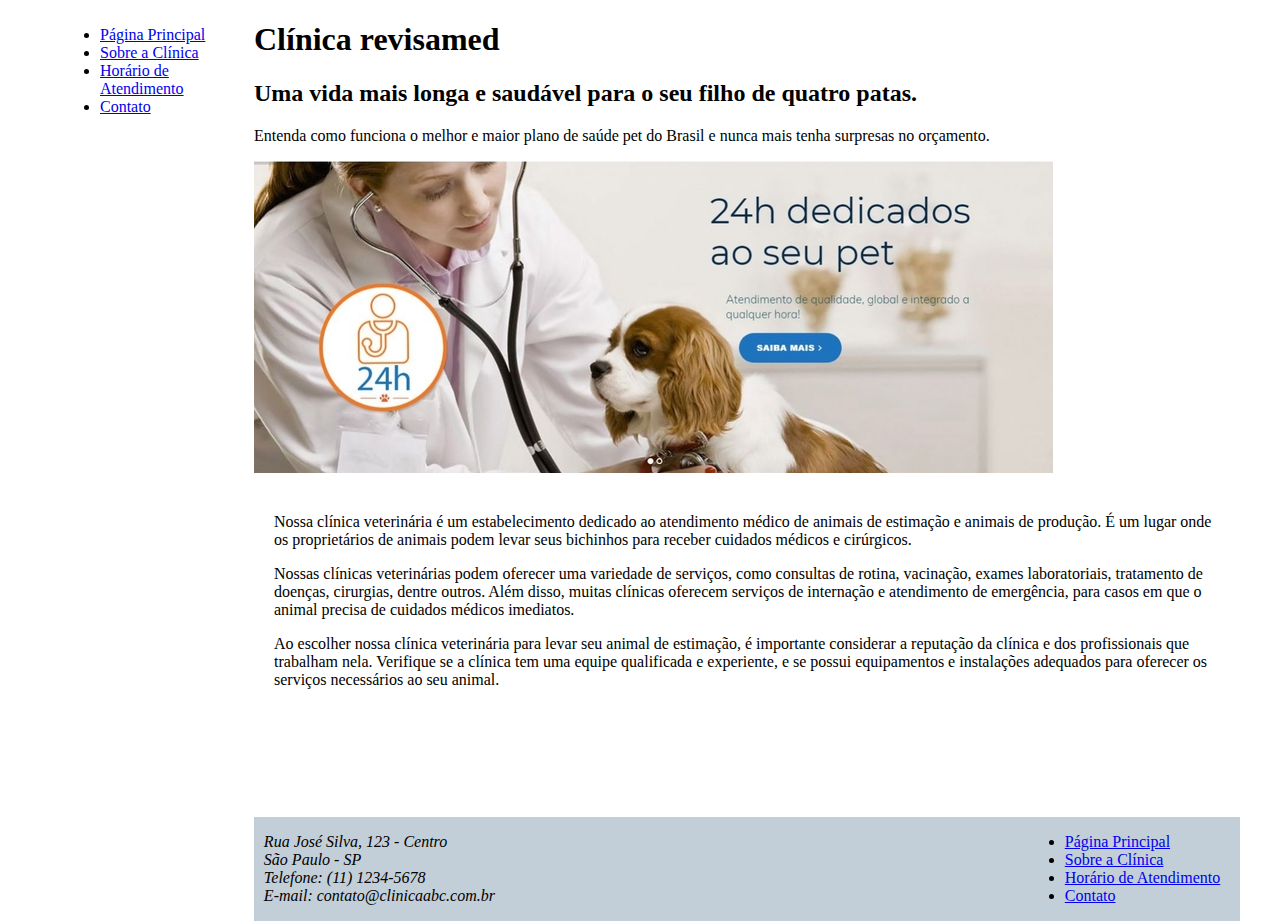
<file: index.html>
<!DOCTYPE html>
<html lang="en">
<head>
    <meta charset="UTF-8">
    <meta http-equiv="X-UA-Compatible" content="IE=edge">
    <meta name="viewport" content="width=device-width, initial-scale=1.0">
    <title>Clínica medica revisamed</title>
    <link rel="stylesheet" href="style.css">
</head>
<body>
    <div class="wrapper">
        <div class="menu">
            
            <ul>
                <li><a href="./index.html">Página Principal</a></li>
                <li><a href="./index clínica.html">Sobre a Clínica</a></li>
                <li><a href="./index horário de atendimento.html">Horário de Atendimento</a></li>
                <li><a href="./contato.html">Contato</a></li>
            </ul>
        </div>

        <div class="main">
            <div class="header">
                <h1>Clínica revisamed</h1>
                <h2>Uma vida mais longa e saudável para o seu filho de quatro patas.</h2>
                <p>Entenda como funciona o melhor e maior plano de saúde pet do Brasil e nunca mais tenha surpresas no orçamento.

                </p>
                <img src="img/hospital-clinico-veterinario-hospitalveterinariosp-banner2 (1).jpg" alt="Imagem de uma mulher com cachorro ">
                
            </div>
    
            <div class="content">
                <p>Nossa clínica veterinária é um estabelecimento dedicado ao atendimento médico de animais de estimação e animais de produção. É um lugar onde os proprietários de animais podem levar seus bichinhos para receber cuidados médicos e cirúrgicos.

                </p>

                <p>Nossas clínicas veterinárias podem oferecer uma variedade de serviços, como consultas de rotina, vacinação, exames laboratoriais, tratamento de doenças, cirurgias, dentre outros. Além disso, muitas clínicas oferecem serviços de internação e atendimento de emergência, para casos em que o animal precisa de cuidados médicos imediatos.</p>


                <p>Ao escolher nossa clínica veterinária para levar seu animal de estimação, é importante considerar a reputação da clínica e dos profissionais que trabalham nela. Verifique se a clínica tem uma equipe qualificada e experiente, e se possui equipamentos e instalações adequados para oferecer os serviços necessários ao seu animal.</p>
                 
                
            </div>
    
            <div class="footer">

                   <div class="endereço">
                    <address>
                      Rua José Silva, 123 - Centro<br>
                      São Paulo - SP<br>
                      Telefone: (11) 1234-5678<br>
                      E-mail: contato@clinicaabc.com.br
                    </address>
                </div>






                <div class="contatos">   
                         <ul>
                            <li><a href="./index.html">Página Principal</a></li>
                            <li><a href="./index clínica.html">Sobre a Clínica</a></li>
                            <li><a href="./index horário de atendimento.html">Horário de Atendimento</a></li>
                            <li><a href="./contato.html">Contato</a></li>
                          </ul>      
                </div>
                  
                
                
            </div>
        </div>
    </div>
</body>
</html>
</file>
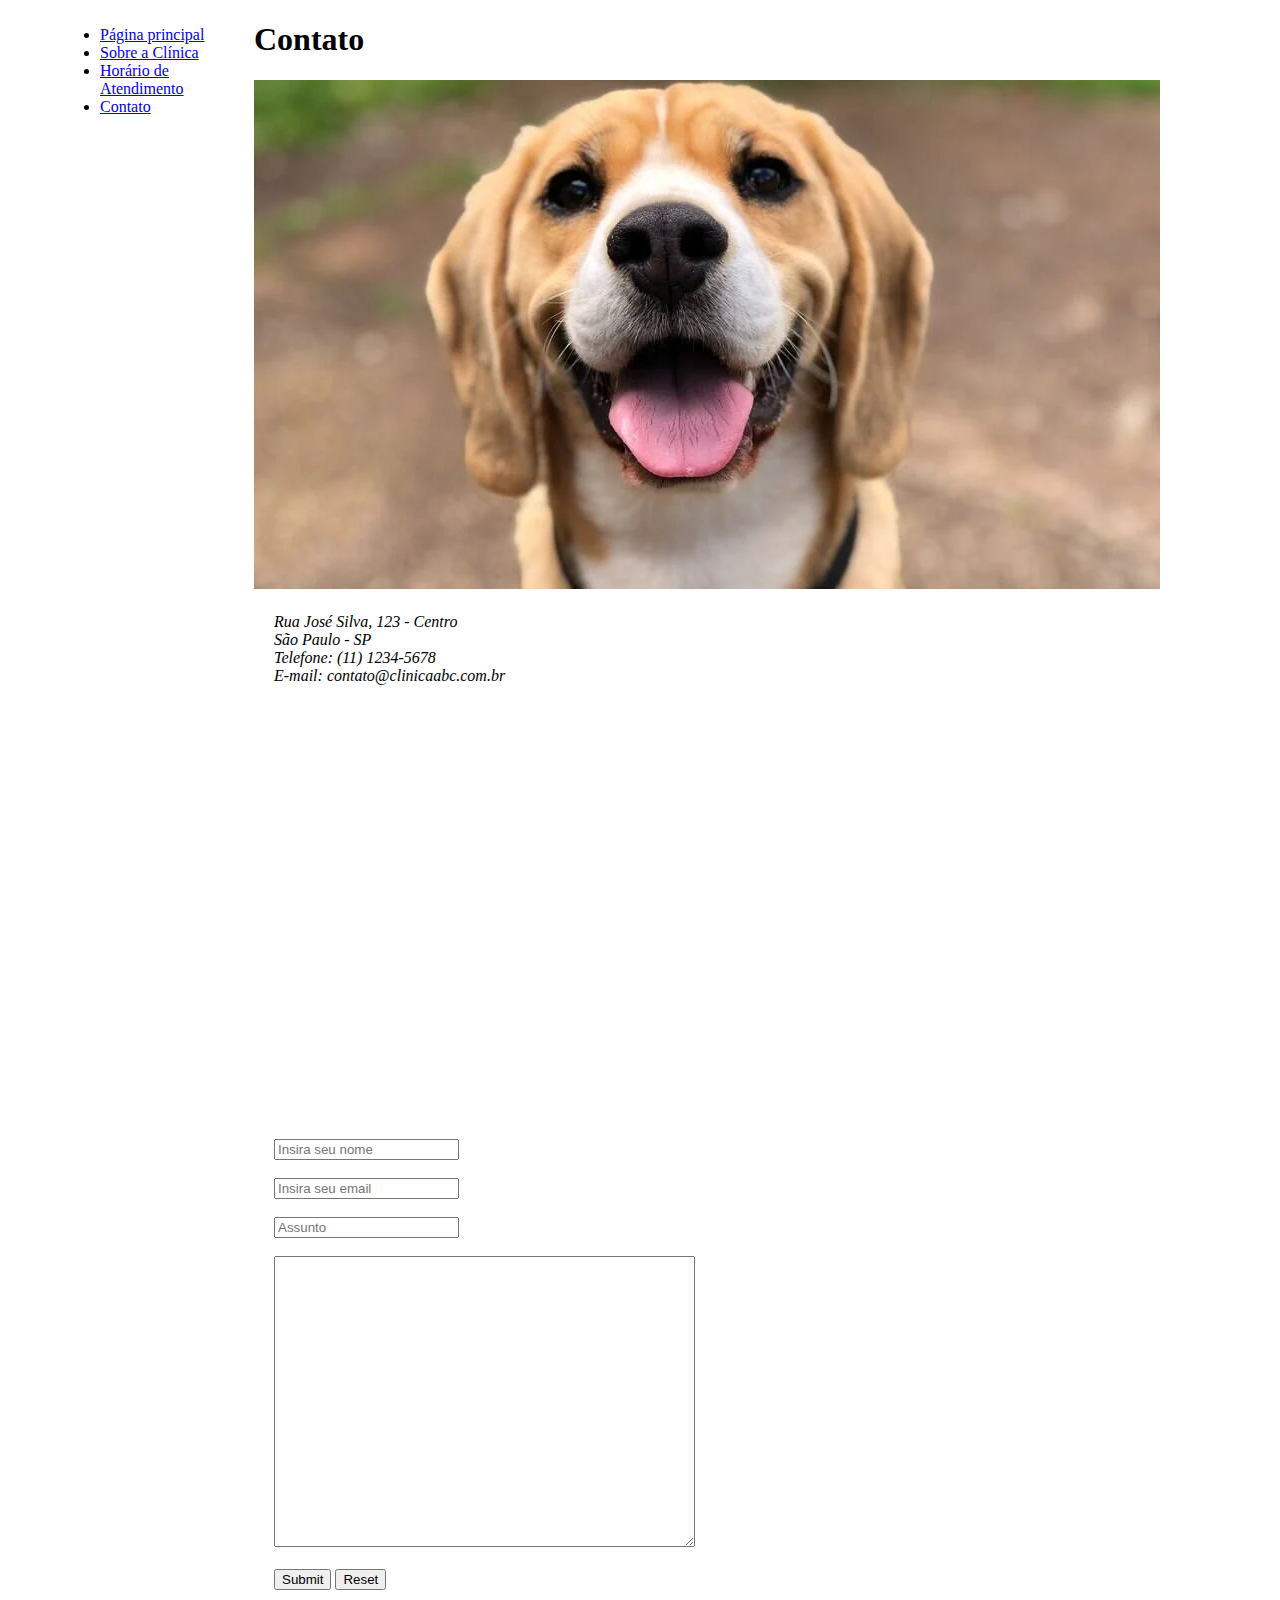
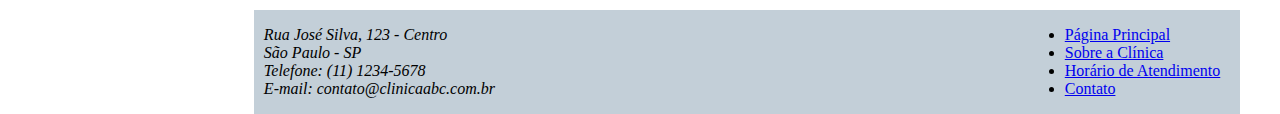
<file: contato.html>
<!DOCTYPE html>
<html lang="en">
<head>
    <meta charset="UTF-8">
    <meta http-equiv="X-UA-Compatible" content="IE=edge">
    <meta name="viewport" content="width=device-width, initial-scale=1.0">
    <title>Contato</title>
    <link rel="stylesheet" href="style.css">
</head>
<body>
    <div class="wrapper">
        <div class="menu">
            <!-- Aqui vai o seu menu -->
            <ul>
                <li><a href="./index.html">Página principal</a></li>
                <li><a href="./index clínica.html">Sobre a Clínica</a></li>
                <li><a href="./index horário de atendimento.html">Horário de Atendimento</a></li>
                <li><a href="./contato.html">Contato</a></li>
            </ul>
        </div>

        <div class="main">
            <div class="header">
                <h1>Contato</h1>
               <img src="./img/bxryfvt3vi76x0obfhixvrj8x.jpg" alt="Imagem de chachorro">
            </div>
    
            <div class="content">
                <address>
                    Rua José Silva, 123 - Centro<br>
                    São Paulo - SP<br>
                    Telefone: (11) 1234-5678<br>
                    E-mail: contato@clinicaabc.com.br
                  </address>

                  <div class="map">
                    <iframe src="https://www.google.com/maps/embed?pb=!1m18!1m12!1m3!1d3888.6166172362496!2d-38.48465731431691!3d-12.932344626464179!2m3!1f0!2f0!3f0!3m2!1i1024!2i768!4f13.1!3m3!1m2!1s0x7161aa98a9b8e09%3A0x37d8b1810814d6fb!2sCl%C3%ADnica%20Veterin%C3%A1ria%20S%C3%A3o%20Caetano!5e0!3m2!1spt-BR!2sbr!4v1683251330006!5m2!1spt-BR!2sbr" width="600" height="450" style="border:0;" allowfullscreen="" loading="lazy" referrerpolicy="no-referrer-when-downgrade"></iframe>

                  </div>


                  <form>
                    <div class="nome">
                        <input type="text" name="nome" id="nome" required placeholder="Insira seu nome">
                    </div><br>

                   <div class="email">
                    <input type="email" name="email" id="email" required placeholder="Insira seu email">

                   </div><br>
                    
                   <div class="assunto">
                    <input type="text" name="assunto" id="assunto" required placeholder="Assunto">
                   </div><br>

                   <div class="mensagem">
                    <textarea name="" id="" cols="50" rows="19"></textarea>
                   </div><br>


                   <div>
                    <input type="submit" name="enviar" id="enviar" required>
                    <input type="reset" name="reset" id="reset" required>
                   </div>

                  </form>
            </div>
    
            <div class="footer">
                <div class="endereço">
                    <address>
                      Rua José Silva, 123 - Centro<br>
                      São Paulo - SP<br>
                      Telefone: (11) 1234-5678<br>
                      E-mail: contato@clinicaabc.com.br
                    </address>
                </div>






                <div class="contatos">   
                         <ul>
                            <li><a href="./index.html">Página Principal</a></li>
                            <li><a href="./index clínica.html">Sobre a Clínica</a></li>
                            <li><a href="./index horário de atendimento.html">Horário de Atendimento</a></li>
                            <li><a href="./contato.html">Contato</a></li>
                          </ul>      
                </div>
            </div>
        </div>
    </div>
</body>
</html>
</file>
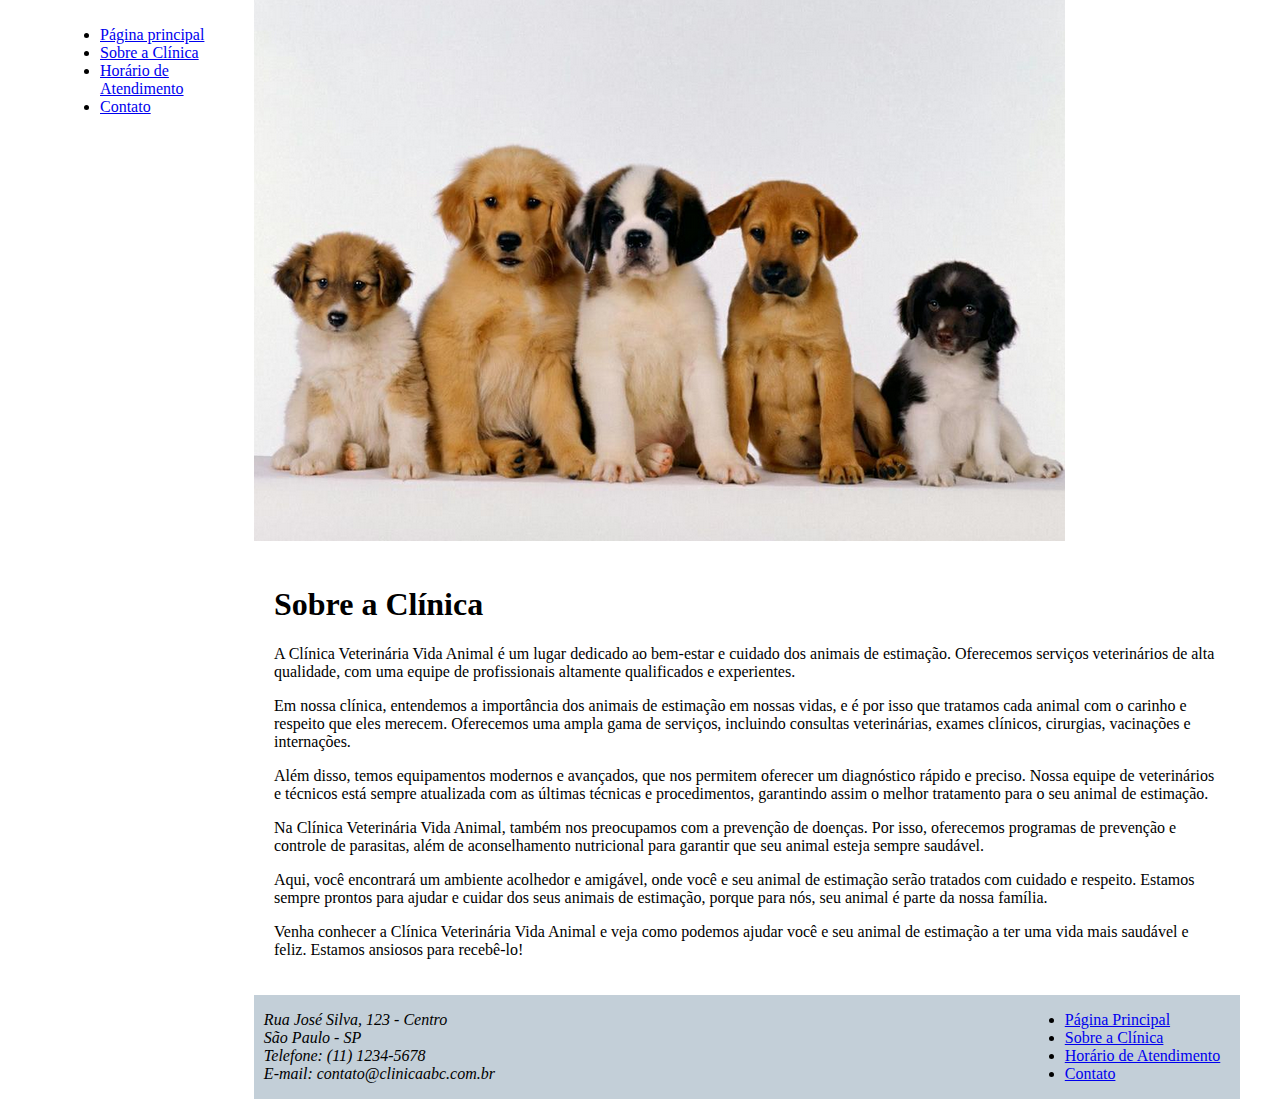
<file: index clínica.html>
<!DOCTYPE html>
<html lang="en">
<head>
    <meta charset="UTF-8">
    <meta http-equiv="X-UA-Compatible" content="IE=edge">
    <meta name="viewport" content="width=device-width, initial-scale=1.0">
    <title>Sobre a clínica</title>
    <link rel="stylesheet" href="style.css">
</head>
<body>
    <div class="wrapper">
        <div class="menu">
            <!-- Aqui vai o seu menu -->
            <ul>
                <li><a href="./index.html">Página principal</a></li>
                <li><a href="./index clínica.html">Sobre a Clínica</a></li>
                <li><a href="./index horário de atendimento.html">Horário de Atendimento</a></li>
                <li><a href="./contato.html">Contato</a></li>
            </ul>
        </div>

        <div class="main">
            <div class="header">
                <img src="./img/cachorro.png
                " alt="">
                
            </div>
    
            <div class="content">
                <h1>Sobre a Clínica</h1>
                <p>A Clínica Veterinária Vida Animal é um lugar dedicado ao bem-estar e cuidado dos animais de estimação. Oferecemos serviços veterinários de alta qualidade, com uma equipe de profissionais altamente qualificados e experientes.

                </p>
                <p>Em nossa clínica, entendemos a importância dos animais de estimação em nossas vidas, e é por isso que tratamos cada animal com o carinho e respeito que eles merecem. Oferecemos uma ampla gama de serviços, incluindo consultas veterinárias, exames clínicos, cirurgias, vacinações e internações.

                </p>
                <p>Além disso, temos equipamentos modernos e avançados, que nos permitem oferecer um diagnóstico rápido e preciso. Nossa equipe de veterinários e técnicos está sempre atualizada com as últimas técnicas e procedimentos, garantindo assim o melhor tratamento para o seu animal de estimação.

                </p>
                <p>Na Clínica Veterinária Vida Animal, também nos preocupamos com a prevenção de doenças. Por isso, oferecemos programas de prevenção e controle de parasitas, além de aconselhamento nutricional para garantir que seu animal esteja sempre saudável.

                </p>
                <p>Aqui, você encontrará um ambiente acolhedor e amigável, onde você e seu animal de estimação serão tratados com cuidado e respeito. Estamos sempre prontos para ajudar e cuidar dos seus animais de estimação, porque para nós, seu animal é parte da nossa família.

                </p>
                <p>Venha conhecer a Clínica Veterinária Vida Animal e veja como podemos ajudar você e seu animal de estimação a ter uma vida mais saudável e feliz. Estamos ansiosos para recebê-lo!




                </p>
            </div>
    
            

                <div class="footer">

                    <div class="endereço">
                     <address>
                       Rua José Silva, 123 - Centro<br>
                       São Paulo - SP<br>
                       Telefone: (11) 1234-5678<br>
                       E-mail: contato@clinicaabc.com.br
                     </address>
                 </div>
 
 
 
 
 
 
                 <div class="contatos">   
                          <ul>
                             <li><a href="./index.html">Página Principal</a></li>
                             <li><a href="./index clínica.html">Sobre a Clínica</a></li>
                             <li><a href="./index horário de atendimento.html">Horário de Atendimento</a></li>
                             <li><a href="./contato.html">Contato</a></li>
                           </ul>      
                 </div>
            </div>
        </div>
    </div>
</body>
</html>
</file>
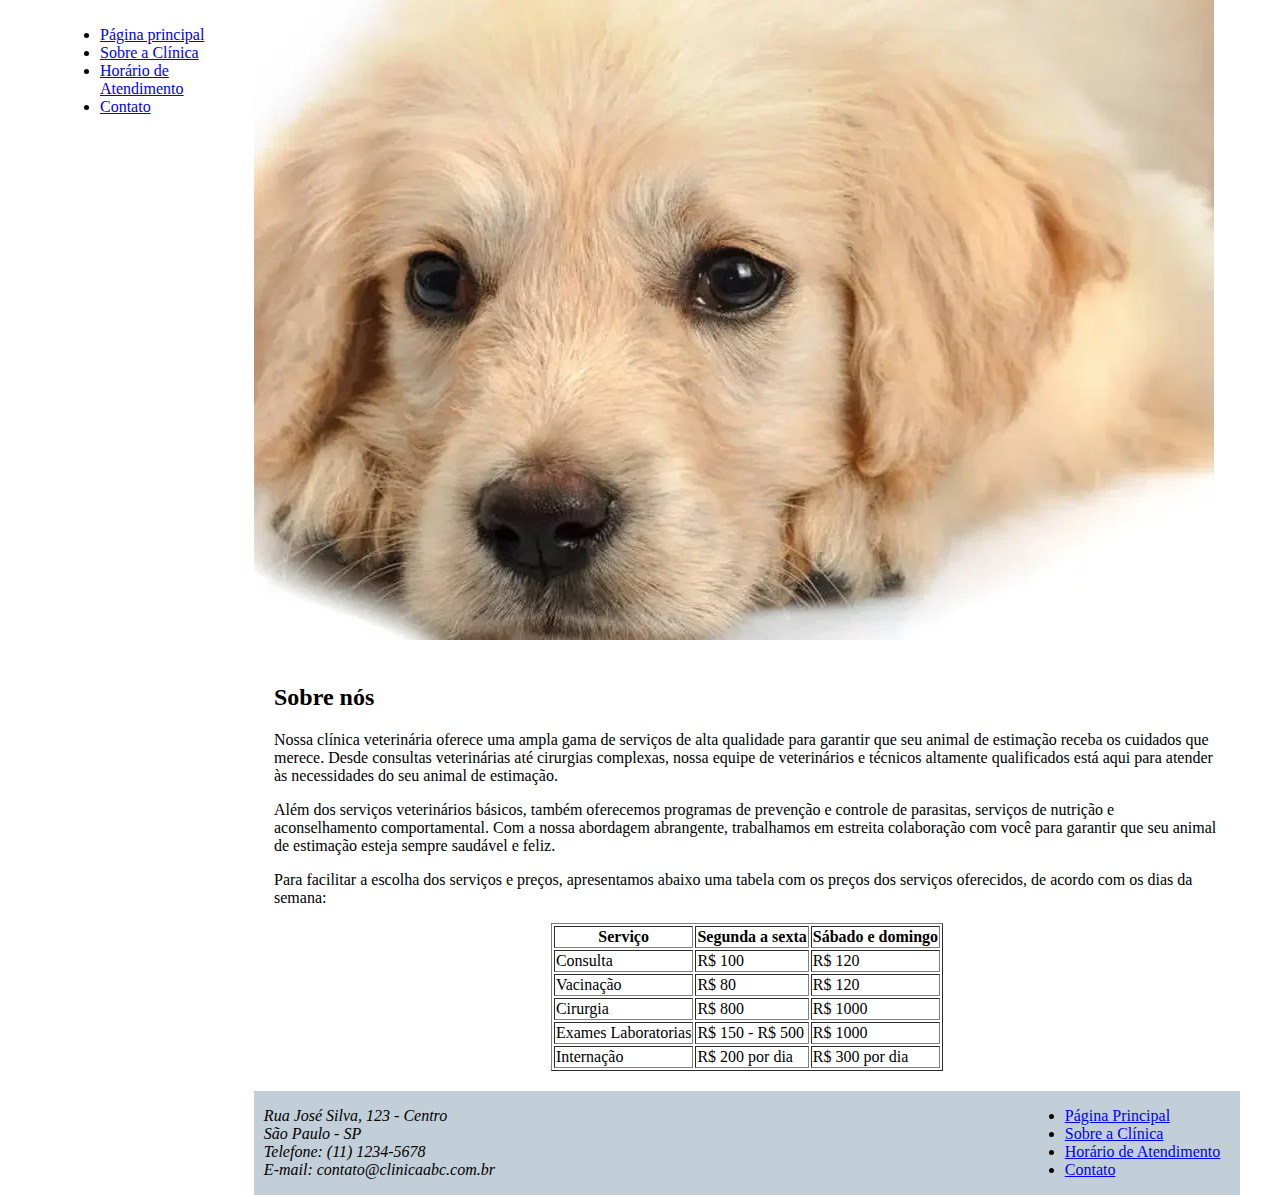
<file: index horário de atendimento.html>
<!DOCTYPE html>
<html lang="en">
<head>
    <meta charset="UTF-8">
    <meta http-equiv="X-UA-Compatible" content="IE=edge">
    <meta name="viewport" content="width=device-width, initial-scale=1.0">
    <title>Template - Utilizar como modelo</title>
    <link rel="stylesheet" href="style.css">
</head>
<body>
    <div class="wrapper">
        <div class="menu">
            
            <ul>
                <li><a href="./index.html">Página principal</a></li>
                <li><a href="./index clínica.html">Sobre a Clínica</a></li>
                <li><a href="./index horário de atendimento.html">Horário de Atendimento</a></li>
                <li><a href="./contato.html">Contato</a></li>
            </ul>
        </div>

        <div class="main">
            <div class="header">
                
                <img src="./img/size_960_16_9_cao_cachorro_bicho_bicho_de_estimacao4.jpg" alt="">
            </div>
    
            <div class="content">
                <h2>Sobre nós</h2>
                <p>Nossa clínica veterinária oferece uma ampla gama de serviços de alta qualidade para garantir que seu animal de estimação receba os cuidados que merece. Desde consultas veterinárias até cirurgias complexas, nossa equipe de veterinários e técnicos altamente qualificados está aqui para atender às necessidades do seu animal de estimação.</p>
                <p>Além dos serviços veterinários básicos, também oferecemos programas de prevenção e controle de parasitas, serviços de nutrição e aconselhamento comportamental. Com a nossa abordagem abrangente, trabalhamos em estreita colaboração com você para garantir que seu animal de estimação esteja sempre saudável e feliz.

                </p>
                <p>Para facilitar a escolha dos serviços e preços, apresentamos abaixo uma tabela com os preços dos serviços oferecidos, de acordo com os dias da semana:

                </p>

                <table border="1" align="center">
                    <tr>
                      <th>Serviço</th>
                      <th>Segunda a sexta </th>
                      <th>Sábado e domingo</th>
                    </tr>
                    <tr>
                      <td>Consulta</td>
                      <td>R$ 100</td>
                      <td>R$ 120</td>
                    </tr>
                    <tr>
                      <td>Vacinação</td>
                      <td>R$ 80</td>
                      <td>R$ 120</td>
                      
                    </tr>
                    <tr>
                      <td>Cirurgia</td>
                      <td>R$ 800</td>
                      <td>R$ 1000</td>
                      
                    </tr>
                    <tr>
                      <td>Exames Laboratorias</td>
                      <td>R$ 150 - R$ 500</td>
                      <td>R$ 1000</td>
                    </tr>
                    <tr>
                      <td>Internação</td>
                      <td>R$ 200 por dia</td>
                      <td>R$ 300 por dia</td>
                    </tr>
                  </table>
                  
                  
            </div>
    
            <div class="footer">
            

                    <div class="endereço">
                     <address>
                       Rua José Silva, 123 - Centro<br>
                       São Paulo - SP<br>
                       Telefone: (11) 1234-5678<br>
                       E-mail: contato@clinicaabc.com.br
                     </address>
                 </div>
 
 
 
 
 
 
                 <div class="contatos">   
                          <ul>
                             <li><a href="./index.html">Página Principal</a></li>
                             <li><a href="./index clínica.html">Sobre a Clínica</a></li>
                             <li><a href="./index horário de atendimento.html">Horário de Atendimento</a></li>
                             <li><a href="./contato.html">Contato</a></li>
                           </ul>      
                 </div>
            </div>
        </div>
    </div>
</body>
</html>
</file>
<file: style.css>
html, body {
    margin: 0;
}
body {
    
    display: flex;
    justify-content: center;
}

.wrapper {
    width: 1200px;
    display: flex;
    margin: 0 auto;
   
}
.main {
    display: flex;
    flex-flow: column;
    width: 85%;
}
.menu {
    width: 15%;
    padding: 10px 20px 0px;
}
.header {
    
    min-height: 150px;
}
.content {
    
    min-height: 300px;
    padding: 20px;
}
.footer {
    
    min-height: 150px;
}

.footer {
    background-color: #c3cfd8;
    min-height: 100px;
    justify-content: space-between;
    display: flex;
    padding-right: 2%;
    padding-left: 1%;
    align-items: center;
}
</file>
